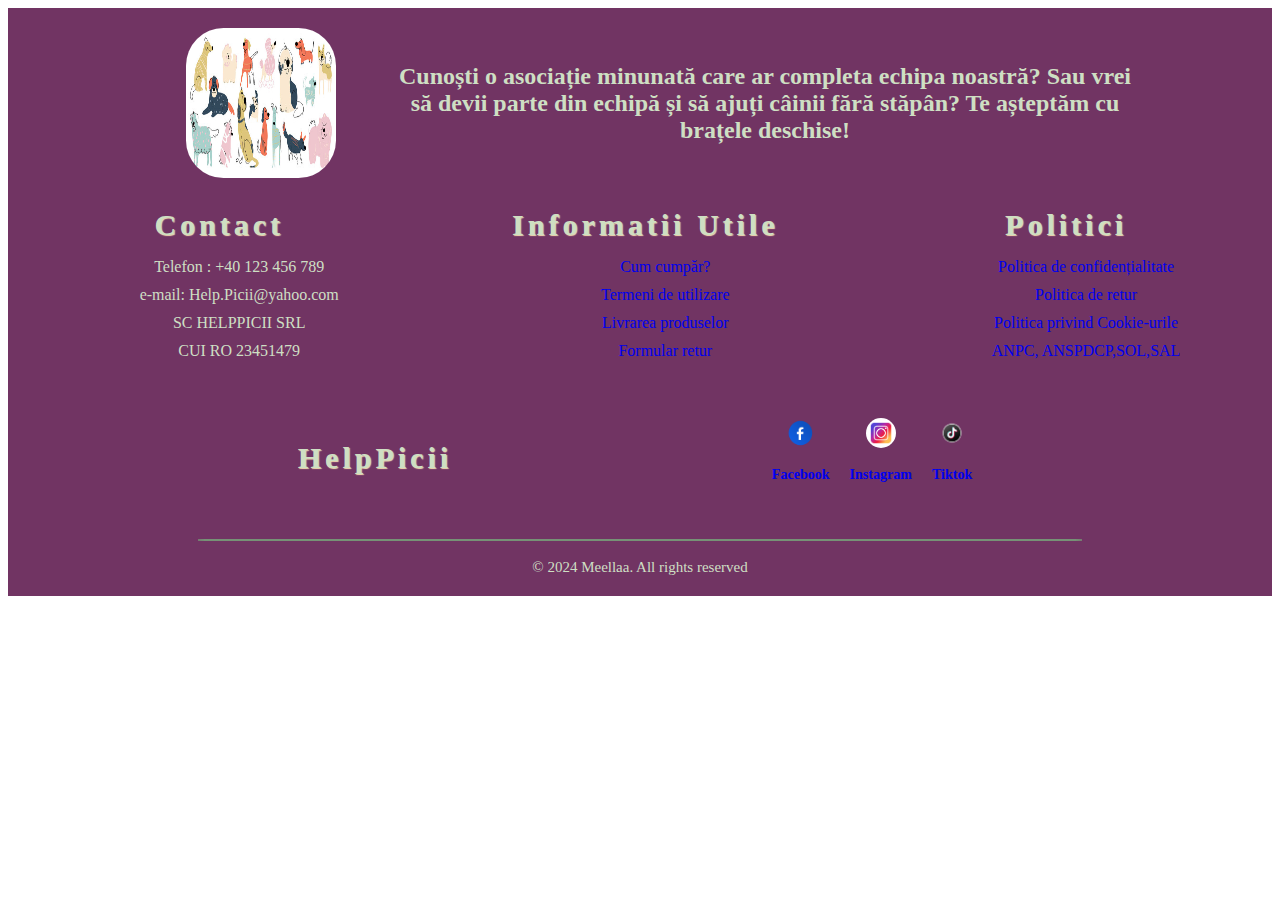
<file: footer/footer.html>
<style>
    body{
        color: #cedfc3;
    }
    .footer-start,
    .footer{
        background-color: rgb(113, 52, 99);
        display: flex;
        text-align: center;
        justify-content: center;
        align-items: center;
    }
    .footer-start img{
        margin:20px 50px;
        border-radius: 25%;
        width: 150px;
        height: 150px;
    }
    .footer-start h2{
        width: 60%;
    }
    .s{
        position: relative;
        margin: auto;
    }
    .social{
        padding:20px;
        background-color: rgb(113, 52, 99);
        display: flex;
        justify-content:space-evenly;
        font-size: 12px;
        align-items: center;
    }
    .social ul{
        display: flex;
        justify-content: space-between;
       
    }
    .s h2{
        font-size: 30px;
        color:  #cedfc3;
        text-shadow: 1px 1px 1px wheat;
        margin: 10px 0;
        letter-spacing: 4px;
    }
    .social img{
        width: 30px;
        height: 30px;
        border-radius: 50%;
        cursor: pointer;
    }
    .s li{
        text-align: center;
        list-style: none;
        justify-content: center;
        align-items: center;
        margin: 10px;
    }
    .s li, .s a{
        text-decoration: none;
    }
    .footer-end{
        background-color: rgb(113, 52, 99);
        position: relative;
    }
   .footer-end .line{
        content: "";
        width: 70%;
        height: 2px;
        position: absolute;
        top:0px;
        left: 15%;
        background-color:rgb(118, 145, 118);
        border-radius: 10%;
    }
    .copyright{
        text-align: center;
        font-size: 15px;
        padding:20px;
    }
    @media only screen and (max-width:600px){
        .footer-start img{
                width: 100px;
                height:100px;
                margin:5px 5px;
        }
        .footer-start h2{
            width: 100%;
        }
        .footer{
            display: grid;
        }
        .social{
     display: grid;
     text-align: center;
        }
    }
    </style>

<body>
    <div class="footer-start">
        <img src="/animatii/240_F_451518224_QBgvrmipPTfxfjowNUTVoSQYgRrUUze3-1.jpg">
        <h2>Cunoști o asociație minunată care ar completa echipa noastră? Sau vrei să devii parte din echipă și să ajuți câinii fără stăpân? Te așteptăm cu brațele deschise!</h2>
    </div>
    <div class="footer">
        <div class="contact s"><h2>Contact</h2>
            <ul>
                <li>Telefon : +40 123 456 789</li>
                <li>e-mail: Help.Picii@yahoo.com</li>
                <li> SC HELPPICII SRL</li>
                <li>CUI RO 23451479</li>
            </ul></div>
        <div class="informatii s"><h2>Informatii Utile</h2>
            <ul>
                <li><a href="#">Cum cumpăr?</a></li>
                <li><a href="#">Termeni de utilizare</a></li>
                <li><a href="#">Livrarea produselor</a></li>
                <li><a href="#">Formular retur</a></li>
            </ul></div>
        <div class="politici s"> <h2>Politici</h2>
            <ul>
                <li><a href="#">Politica de confidențialitate</a></li>
                <li><a href="#">Politica de retur</a></li>
                <li><a href="#">Politica privind Cookie-urile</a></li>
                <li><a href="#">ANPC,</a> <a href="#">ANSPDCP,</a><a href="#">SOL,</a><a href="#">SAL</a></li>
            </ul></div>
        </div>
    <div class="social s"><h2>HelpPicii</h2>    
        <ul>
            <li><a href="#"><img src ="/footer/facebook.png"><h3>Facebook</h3></li>
            <li><a href="#"><img src  ="/footer/inst.jpg"><h3>Instagram</h3></a></li>
            <li><a href="#"><img src  ="/footer/tiktok.png"><h3>Tiktok</h3></a></li>
        </ul>
    </div>
    </div>
    <div class="footer-end">
        <div class="line"></div>
    <div class="copyright">
        © 2024 Meellaa. All rights reserved
    </div>

</div>
</body>
</file>
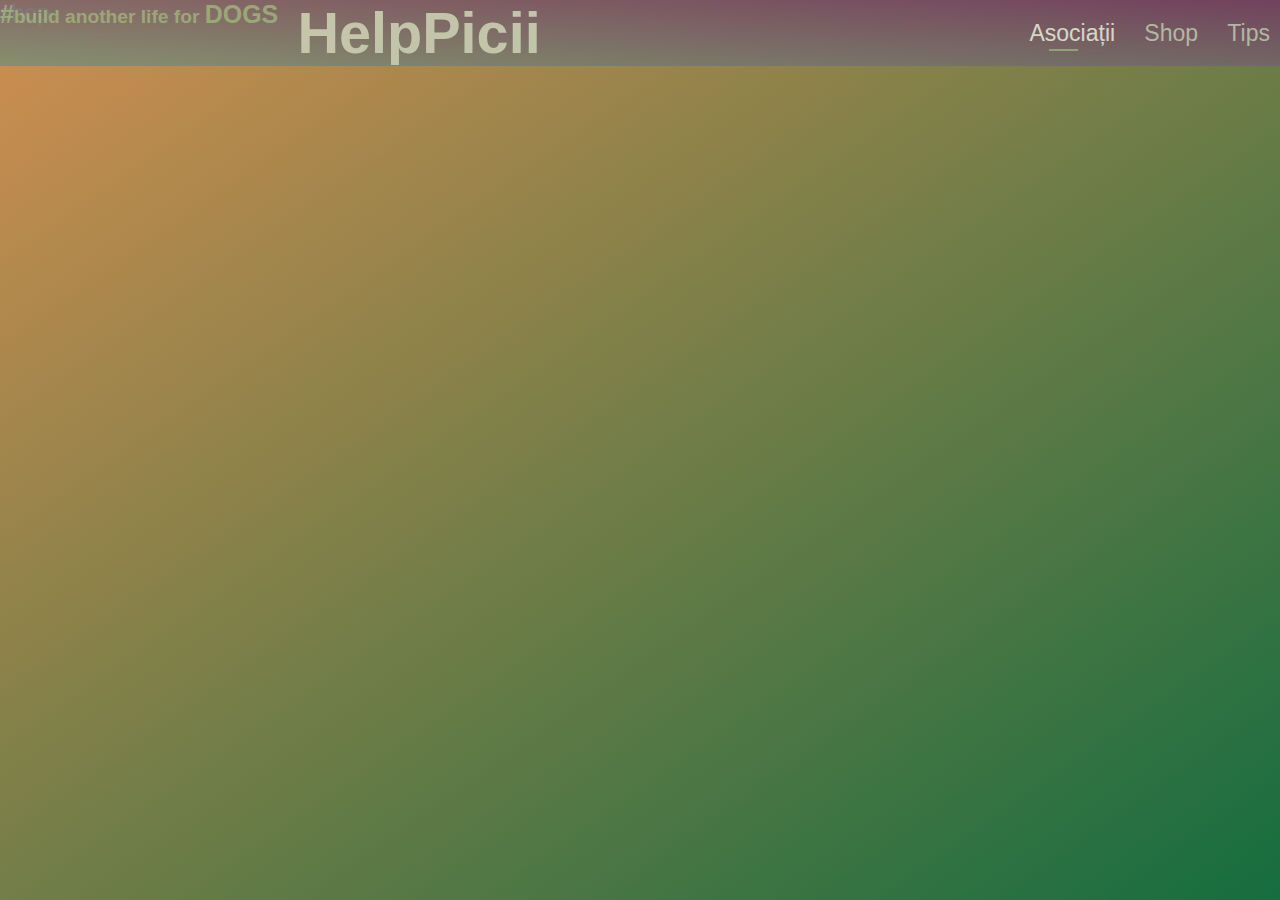
<file: animatii/PORTOFOLIU Marcela FrontEnd dev/HelpPicii/Shop/shop.html>
<!DOCTYPE html>
<html lang="en">
<head>
    <meta charset="UTF-8">
    <meta http-equiv="X-UA-Compatible" content="IE=edge">
    <meta name="viewport" content="width=device-width, initial-scale=1.0">
    <link rel="stylesheet" href="shop.css">
    <script src="/PaginaDeStart/nav.js" defer></script>
    <link href="https://fonts.cdnfonts.com/css/little-turtle" rel="stylesheet">
    <link href='https://unpkg.com/boxicons@2.1.4/css/boxicons.min.css' rel='stylesheet'>
    <title>Document</title>
</head>
<body>
    <nav class="navbar-principal"></nav>
<p>shop</p>
</body>
</html>
</file>
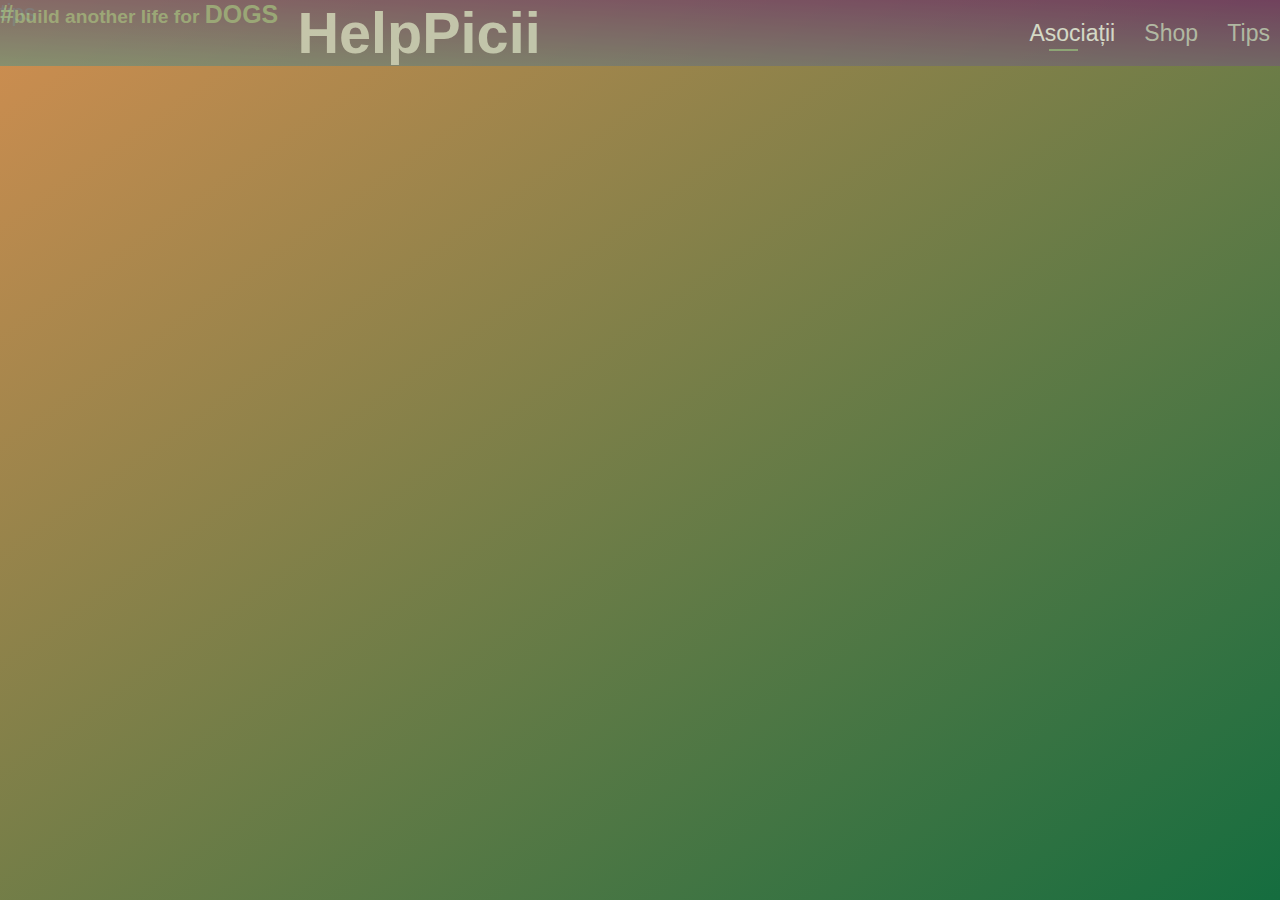
<file: animatii/PORTOFOLIU Marcela FrontEnd dev/HelpPicii/Tips/tips.html>
<!DOCTYPE html>
<html lang="en">
<head>
    <meta charset="UTF-8">
    <meta http-equiv="X-UA-Compatible" content="IE=edge">
    <meta name="viewport" content="width=device-width, initial-scale=1.0">
    <link rel="stylesheet" href="tips.css">
    <script src="/PaginaDeStart/nav.js" defer></script>
    <link href="https://fonts.cdnfonts.com/css/little-turtle" rel="stylesheet">
    <link href='https://unpkg.com/boxicons@2.1.4/css/boxicons.min.css' rel='stylesheet'>
    <title>Document</title>
</head>
<body>   
    <nav class="navbar-principal"></nav>
<p>tips</p>
</body>
</html>
</file>
<file: animatii/PORTOFOLIU Marcela FrontEnd dev/HelpPicii/Shop/shop.css>
*{
    box-sizing: border-box;
    font-family:'Little turtle', sans-serif;
    font-size: 1.2rem;
    color: #b5c9a9;
    margin: 0;
    padding: 0;
}
body{
    width: 100%;
    min-height: 100vh;
    margin: 0;
    background:linear-gradient(to left top, rgb(21, 109, 63),rgb(209, 142, 80));
    overflow-x: hidden;
}
</file>
<file: animatii/PORTOFOLIU Marcela FrontEnd dev/HelpPicii/Tips/tips.css>
*{
    box-sizing: border-box;
    font-family:'Little turtle', sans-serif;
    font-size: 1.2rem;
    color: #b5c9a9;
    margin: 0;
    padding: 0;
}
body{
    width: 100%;
    min-height: 100vh;
    margin: 0;
    background:linear-gradient(to left top, rgb(21, 109, 63),rgb(209, 142, 80));
    overflow-x: hidden;
}
</file>
